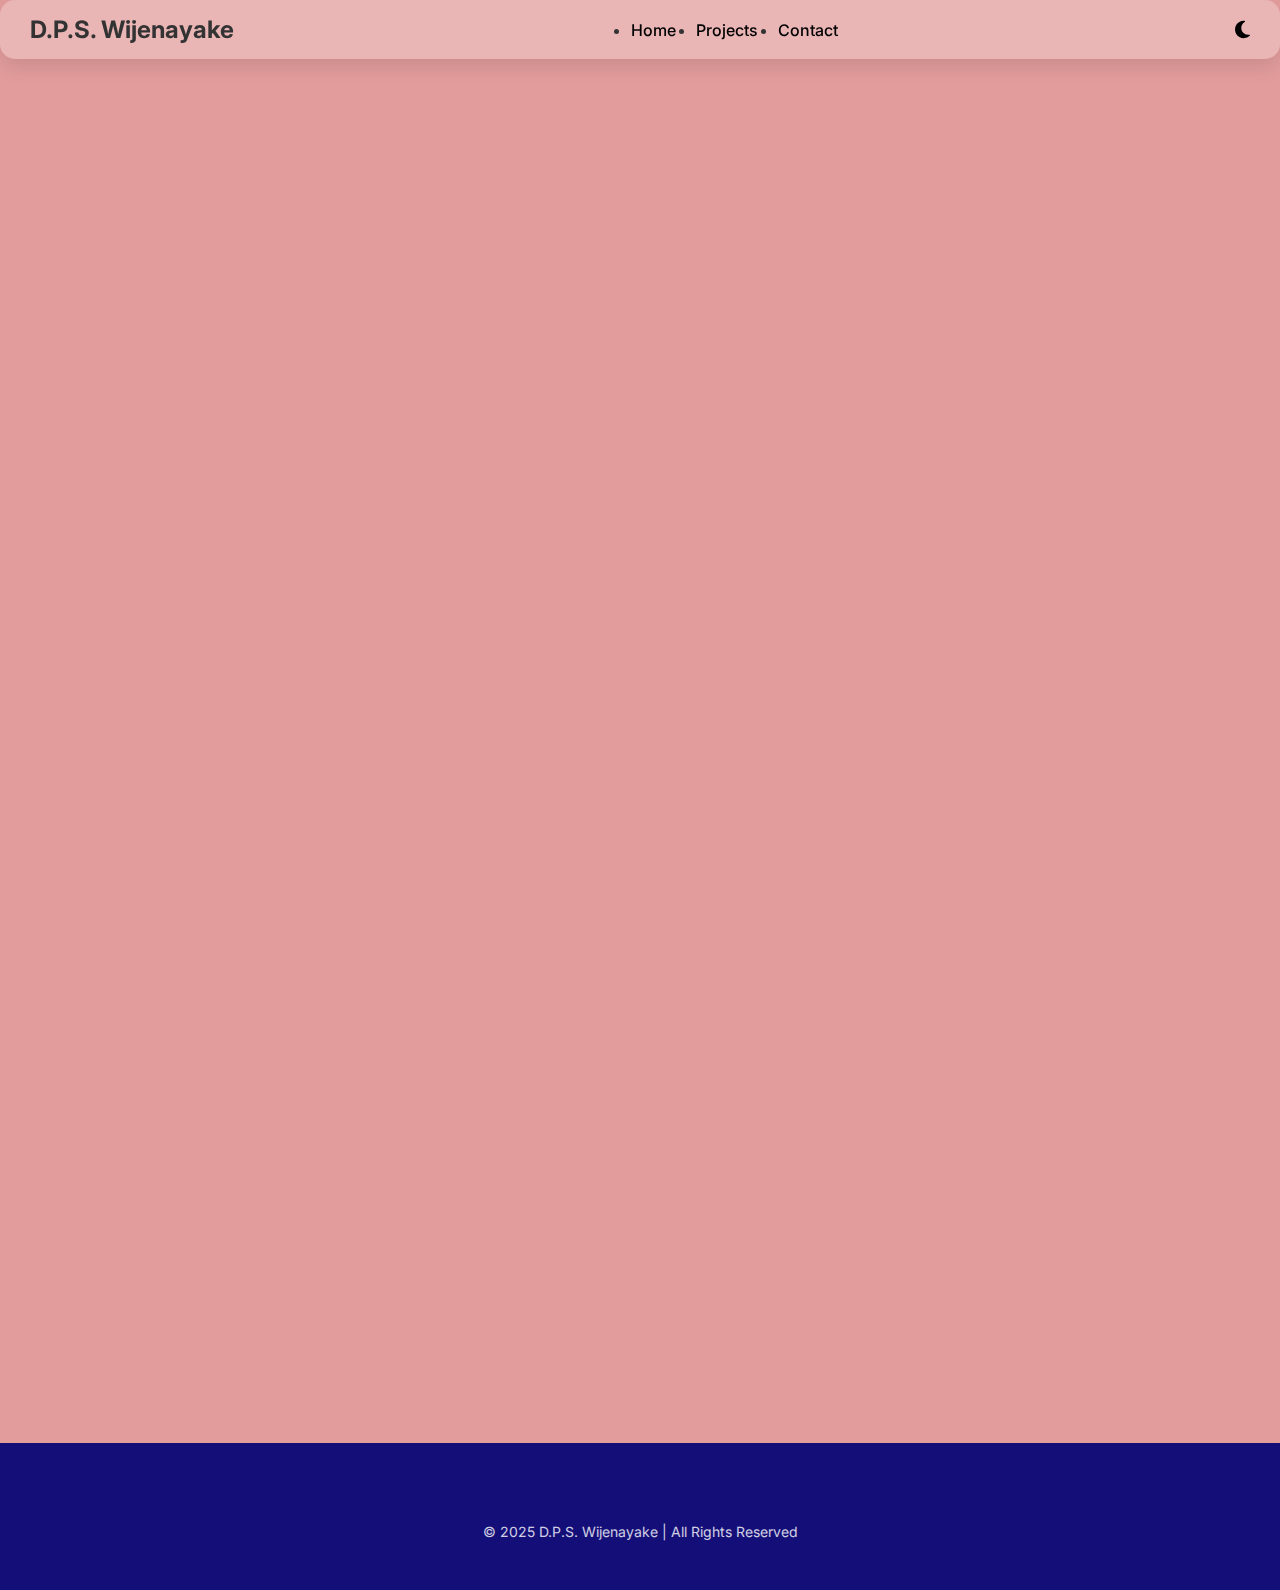
<file: blog1.html>
<!DOCTYPE html>
<html lang="en">
<head>
  <meta charset="UTF-8">
  <meta name="viewport" content="width=device-width, initial-scale=1.0">
  <title>Project Details | D.P.S. Wijenayake</title>
  <link rel="stylesheet" href="style.css">
  <link rel="stylesheet" href="https://cdnjs.cloudflare.com/ajax/libs/font-awesome/6.5.0/css/all.min.css">
  <link href="https://fonts.googleapis.com/css2?family=Inter:wght@300;400;600&display=swap" rel="stylesheet">
</head>
<body>

<!-- NAVBAR -->
<nav class="navbar glass">
  <h2 class="logo">D.P.S. Wijenayake</h2>
  <ul class="nav-links">
    <li><a href="index.html">Home</a></li>
    <li><a href="index.html#projects">Projects</a></li>
    <li><a href="index.html#contact">Contact</a></li>
  </ul>
  <button id="themeBtn"><i class="fas fa-moon"></i></button>
</nav>

<!-- CONTENT -->
<section class="section fade-in" style="max-width: 800px; margin: 100px auto 0; text-align: left;">
  <h1 style="color: var(--primary); margin-bottom: 10px;">Portfolio Website Project</h1>
  <p style="margin-bottom: 20px; opacity: 0.8;"><i class="far fa-calendar-alt"></i> October 2023 | <i class="fas fa-code"></i> Web Development</p>
  
  <img src="images/cord.jpeg" alt="Project Image" style="width: 100%; border-radius: 15px; margin-bottom: 30px; object-fit: cover;">
  
  <div style="line-height: 1.8;">
    <h3 style="color: var(--primary); margin-bottom: 10px;">Overview</h3>
    <p>
      This project is a personal portfolio website designed to showcase my skills, experience, and projects in the field of Biomedical Technology and Web Development. 
      It serves as a central hub for potential employers and collaborators to learn more about my work.
    </p>
    <br>
    <h3 style="color: var(--primary); margin-bottom: 10px;">Technical Details</h3>
    <p>
      The website is built using pure HTML, CSS, and JavaScript without relying on heavy frameworks. 
      This ensures fast load times and full control over the design. Key features include:
    </p>
    <ul style="margin: 10px 0 20px 20px;">
      <li>Fully responsive layout using CSS Grid and Flexbox.</li>
      <li>Dark and Light mode toggle functionality.</li>
      <li>Interactive elements like a typing effect and scroll animations.</li>
      <li>Contact form integration.</li>
    </ul>
  </div>

  <div style="margin-top: 40px; text-align: center;">
    <a href="index.html#projects" class="btn">Back to Projects</a>
  </div>
</section>

<!-- FOOTER -->
<footer style="margin-top: 50px;">
  <p class="copyright">© 2025 D.P.S. Wijenayake | All Rights Reserved</p>
</footer>

<script src="script.js"></script>
</body>
</html>
</file>
<file: style.css>
* {
  margin: 0;
  padding: 0;
  box-sizing: border-box;
  font-family: 'Inter', sans-serif;
}

html {
  scroll-behavior: smooth;
  scroll-padding-top: 80px;
}

:root {
  --primary: #140e79;
  --secondary: #0ddb52;
  --light: #e29c9c;
  --dark: #1b020e;
}

body {
  background: var(--light);
  color: #333;
  transition: 0.3s;
}

/* PRELOADER */
#preloader {
  position: fixed;
  inset: 0;
  background: white;
  display: flex;
  justify-content: center;
  align-items: center;
  z-index: 9999;
}

.spinner {
  width: 40px;
  height: 40px;
  border: 4px solid #ccc;
  border-top: 4px solid var(--primary);
  border-radius: 50%;
  animation: spin 1s linear infinite;
}

@keyframes spin {
  100% { transform: rotate(360deg); }
}

/* NAVBAR */
.navbar {
  display: flex;
  justify-content: space-between;
  align-items: center;
  padding: 15px 30px;
  position: sticky;
  top: 0;
  z-index: 100;
}

.nav-links {
  display: flex;
  gap: 20px;
}

.nav-links a {
  text-decoration: none;
  color: #000;
  font-weight: 500;
  transition: 0.3s;
}

.nav-links a.active,
.nav-links a:hover {
  color: var(--primary);
}

.nav-links .nav-btn {
  background: var(--primary);
  color: white;
  padding: 8px 20px;
  border-radius: 20px;
}

.nav-links .nav-btn:hover {
  background: var(--secondary);
  color: white;
}

#themeBtn {
  background: none;
  border: none;
  font-size: 20px;
}

.menu-btn {
  display: none;
  font-size: 24px;
  cursor: pointer;
  margin-left: 20px;
}

/* GLASS */
.glass {
  background: rgba(255,255,255,0.25);
  backdrop-filter: blur(10px);
  border-radius: 15px;
  box-shadow: 0 8px 20px rgba(0,0,0,0.1);
}

/* HERO */
.hero {
  height: 90vh;
  /* Replace 'images/hero-bg.jpg' with your actual image path */
  background: linear-gradient(rgba(0, 0, 0, 0.7), rgba(0, 0, 0, 0.7)), url('images/hero-bg.jpg');
  background-size: cover;
  background-position: center;
  color: white;
  text-align: center;
  padding-top: 120px;
}

.hero h1 {
  font-size: 40px;
  margin-bottom: 10px;
}

.typing-text::after {
  content: "|";
  animation: blink 1s step-end infinite;
  margin-left: 5px;
}

@keyframes blink {
  50% { opacity: 0; }
}

/* BUTTON */
.btn {
  background: white;
  color: var(--primary);
  padding: 10px 25px;
  margin: 10px;
  border-radius: 25px;
  text-decoration: none;
  display: inline-block;
  transition: 0.3s;
}

.btn:hover {
  transform: scale(1.05);
}

/* SECTIONS */
.section {
  padding: 60px 20px;
  text-align: center;
}

.section.bg {
  background: #eaf6ff;
}

/* GRID */
.grid {
  display: grid;
  grid-template-columns: repeat(auto-fit, minmax(280px, 1fr));
  gap: 30px;
  margin-top: 30px;
}

/* CARDS */
.card {
  background: white;
  padding: 20px;
  border-radius: 15px;
  box-shadow: 0 4px 15px rgba(0,0,0,0.05);
  transition: 0.3s;
  text-align: left;
  display: flex;
  flex-direction: column;
}

.card:hover {
  transform: translateY(-10px);
  box-shadow: 0 12px 25px rgba(0,0,0,0.1);
}

.card img {
  width: 100%;
  border-radius: 10px;
  margin-bottom: 15px;
}

.card h3 {
  margin-bottom: 10px;
  color: var(--primary);
}

.card .btn {
  margin: 0;
  margin-top: auto;
  background: var(--primary);
  color: white;
  align-self: flex-start;
}

.card .btn:hover {
  background: var(--secondary);
}

/* SERVICES */
.service-card {
  background: white;
  padding: 30px;
  border-radius: 15px;
  text-align: center;
  box-shadow: 0 4px 15px rgba(0,0,0,0.05);
  transition: 0.3s;
}

.service-card:hover {
  transform: translateY(-10px);
  box-shadow: 0 12px 25px rgba(0,0,0,0.1);
}

.service-icon {
  font-size: 40px;
  color: var(--primary);
  margin-bottom: 20px;
}

/* EXPERIENCE */
.timeline {
  max-width: 800px;
  margin: 0 auto;
  border-left: 2px solid var(--primary);
  padding-left: 30px;
}

.timeline-item {
  position: relative;
  margin-bottom: 40px;
}

.timeline-item:last-child {
  margin-bottom: 0;
}

.timeline-dot {
  position: absolute;
  left: -39px;
  top: 0;
  width: 16px;
  height: 16px;
  border-radius: 50%;
  background: var(--primary);
  border: 2px solid white;
  box-shadow: 0 0 0 2px var(--primary);
}

.timeline-date {
  font-size: 14px;
  color: var(--primary);
  margin-bottom: 8px;
  font-weight: 600;
  text-align: left;
}

.timeline-content {
  background: white;
  padding: 20px;
  border-radius: 10px;
  box-shadow: 0 4px 15px rgba(0,0,0,0.05);
  text-align: left;
  transition: 0.3s;
}

.timeline-content:hover {
  transform: translateY(-5px);
  box-shadow: 0 10px 25px rgba(0,0,0,0.1);
}

.timeline-content h3 {
  color: var(--primary);
  margin-bottom: 5px;
}

.timeline-content h4 {
  font-size: 15px;
  color: #666;
  margin-bottom: 10px;
}

/* SKILLS */
.skill-box {
  text-align: left;
}

.skill-title {
  display: flex;
  justify-content: space-between;
  margin-bottom: 10px;
  font-weight: 600;
}

.skill-bar {
  height: 10px;
  background: #ddd;
  border-radius: 5px;
}

.skill-per {
  height: 100%;
  background: var(--primary);
  border-radius: 5px;
  display: block;
  width: 0;
  transition: width 1.5s ease-in-out;
}

/* PROFILE */
.profile-img {
  width: 150px;
  border-radius: 50%;
  margin: 20px 0;
  transition: transform 0.4s;
}

.profile-img:hover {
  transform: scale(1.1);
}

/* SOCIALS */
.socials a {
  font-size: 25px;
  margin: 10px;
  color: var(--primary);
  transition: 0.3s;
}

.socials a:hover {
  color: var(--secondary);
}

footer .socials a {
  color: white;
}

/* FOOTER */
footer {
  background: var(--primary);
  color: white;
  text-align: center;
  padding: 50px 20px;
}

footer form {
  max-width: 600px;
  margin: 20px auto;
  display: flex;
  flex-direction: column;
  gap: 15px;
}

footer input,
footer textarea {
  width: 100%;
  padding: 12px;
  border: none;
  border-radius: 8px;
  font-family: inherit;
}

footer .btn {
  align-self: center;
  cursor: pointer;
  border: none;
}

footer .copyright {
  margin-top: 30px;
  font-size: 14px;
  opacity: 0.8;
}

/* FADE ANIMATION */
.fade-in {
  opacity: 0;
  transform: translateY(30px);
  animation: fade 1s forwards;
  animation-delay: 0.3s;
}

@keyframes fade {
  to {
    opacity: 1;
    transform: translateY(0);
  }
}

/* BACK TO TOP BUTTON */
#backToTopBtn {
  position: fixed;
  bottom: 20px;
  right: 20px;
  opacity: 0;
  pointer-events: none;
  background: var(--primary);
  color: white;
  border: none;
  padding: 10px 12px;
  border-radius: 50%;
  cursor: pointer;
  font-size: 18px;
  transition: 0.3s;
  z-index: 1000;
}

#backToTopBtn.active {
  opacity: 1;
  pointer-events: auto;
  transform: translateY(-5px);
}
/* DARK MODE */
body.dark {
  background: var(--dark);
  color: #f4f4f4;
}

body.dark .section.bg {
  background: #1e1e1e;
}

body.dark .navbar,
body.dark footer {
  background: #000;
}

body.dark .card {
  background: #2d2d2d;
  box-shadow: 0 4px 15px rgba(0,0,0,0.3);
}

body.dark .service-card {
  background: #2d2d2d;
  box-shadow: 0 4px 15px rgba(0,0,0,0.3);
}

body.dark .timeline-content {
  background: #2d2d2d;
}

body.dark .timeline-content h4 {
  color: #aaa;
}

body.dark .timeline-dot {
  border-color: var(--dark);
}

body.dark .skill-bar {
  background: #444;
}

/* TESTIMONIALS */
.slider-container {
  position: relative;
  max-width: 800px;
  margin: 0 auto;
  overflow: hidden;
  border-radius: 15px;
  background: white;
  box-shadow: 0 4px 15px rgba(0,0,0,0.05);
}

.slider {
  display: flex;
  transition: transform 0.5s ease-in-out;
}

.slide {
  min-width: 100%;
  padding: 40px 60px;
  text-align: center;
  display: flex;
  flex-direction: column;
  justify-content: center;
  align-items: center;
}

.slide p {
  font-style: italic;
  font-size: 1.1rem;
  margin-bottom: 15px;
  color: #555;
}

.slide h4 {
  color: var(--primary);
  font-weight: 600;
}

.prev-btn, .next-btn {
  position: absolute;
  top: 50%;
  transform: translateY(-50%);
  background: transparent;
  border: none;
  color: var(--primary);
  font-size: 24px;
  cursor: pointer;
  padding: 10px;
  transition: 0.3s;
}

.prev-btn:hover, .next-btn:hover {
  color: var(--secondary);
  transform: translateY(-50%) scale(1.2);
}

.prev-btn { left: 10px; }
.next-btn { right: 10px; }

body.dark .slider-container {
  background: #2d2d2d;
}

body.dark .slide p {
  color: #ccc;
}

/* MOBILE RESPONSIVENESS */
@media (max-width: 768px) {
  .menu-btn {
    display: block;
  }

  .nav-links {
    position: absolute;
    top: 100%;
    left: 0;
    width: 100%;
    background: white;
    flex-direction: column;
    display: none;
    padding: 20px;
    box-shadow: 0 5px 10px rgba(0,0,0,0.1);
  }

  .nav-links.active {
    display: flex;
  }

  body.dark .nav-links {
    background: #000;
  }
}

/* MODAL POPUP */
.modal {
  display: none;
  position: fixed;
  z-index: 2000;
  left: 0;
  top: 0;
  width: 100%;
  height: 100%;
  background-color: rgba(0,0,0,0.7);
  justify-content: center;
  align-items: center;
}

.modal.active {
  display: flex;
}

.modal-content {
  background-color: white;
  padding: 30px;
  border-radius: 15px;
  width: 90%;
  max-width: 500px;
  position: relative;
  text-align: left;
  animation: zoomIn 0.3s;
}

@keyframes zoomIn {
  from { transform: scale(0.8); opacity: 0; }
  to { transform: scale(1); opacity: 1; }
}

.close-modal {
  position: absolute;
  top: 10px;
  right: 20px;
  font-size: 28px;
  font-weight: bold;
  cursor: pointer;
  color: #aaa;
}

.close-modal:hover {
  color: var(--primary);
}

body.dark .modal-content {
  background-color: #2d2d2d;
  color: #f4f4f4;
}

.modal-gallery {
  display: grid;
  grid-template-columns: repeat(auto-fit, minmax(100px, 1fr));
  gap: 10px;
  margin-top: 20px;
}

.modal-gallery img {
  width: 100%;
  height: 80px;
  object-fit: cover;
  border-radius: 8px;
  cursor: pointer;
}
</file>
